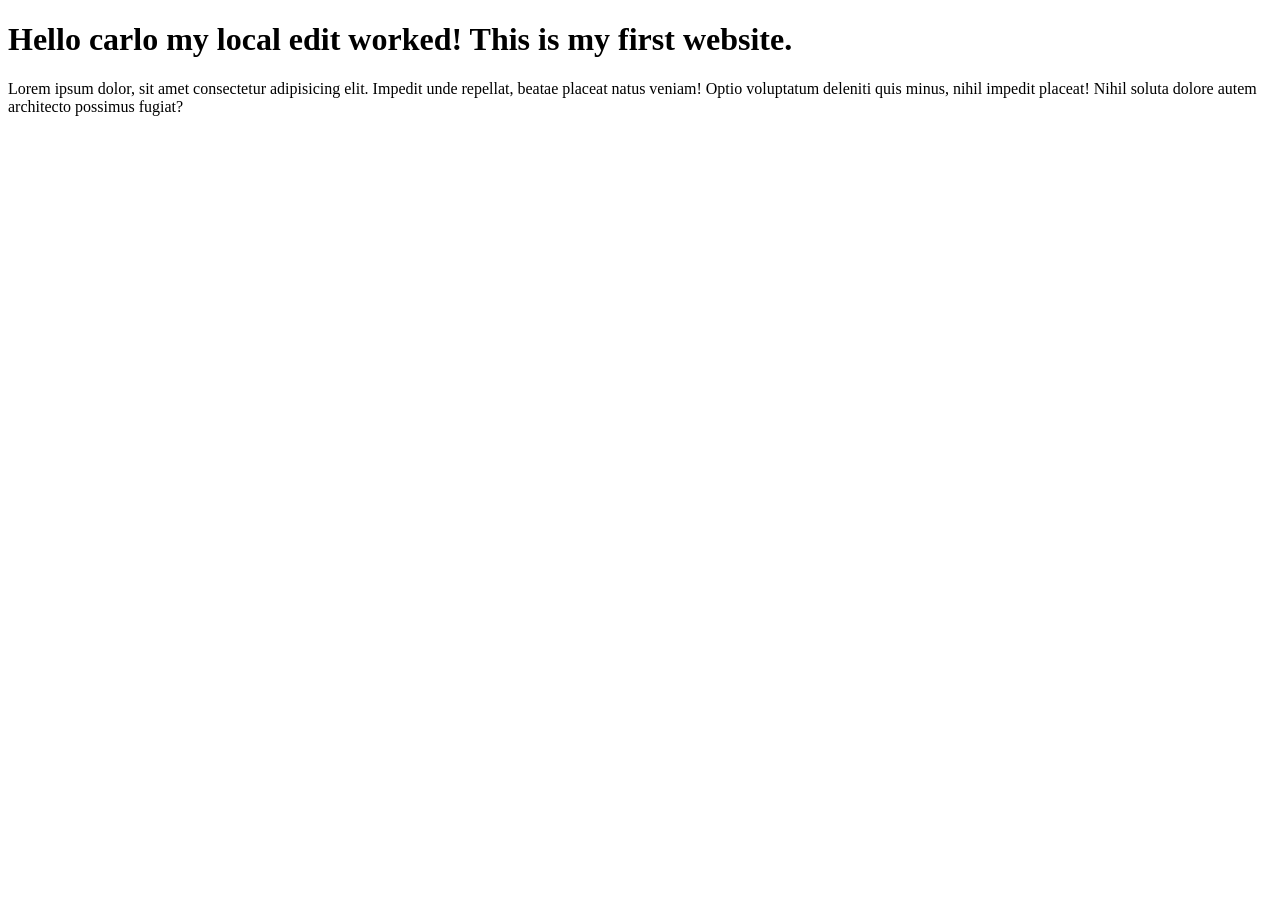
<file: index.html>
<!DOCTYPE html>
<html>
<head>
  <title>My first website</title>
</head>
<body>
  <h1>Hello carlo my local edit worked! This is my first website.</h1>
  <p>Lorem ipsum dolor, sit amet consectetur adipisicing elit. Impedit unde repellat, beatae placeat natus veniam! Optio voluptatum deleniti quis minus, nihil impedit placeat! Nihil soluta dolore autem architecto possimus fugiat?</p>
</body>
</html>
</file>
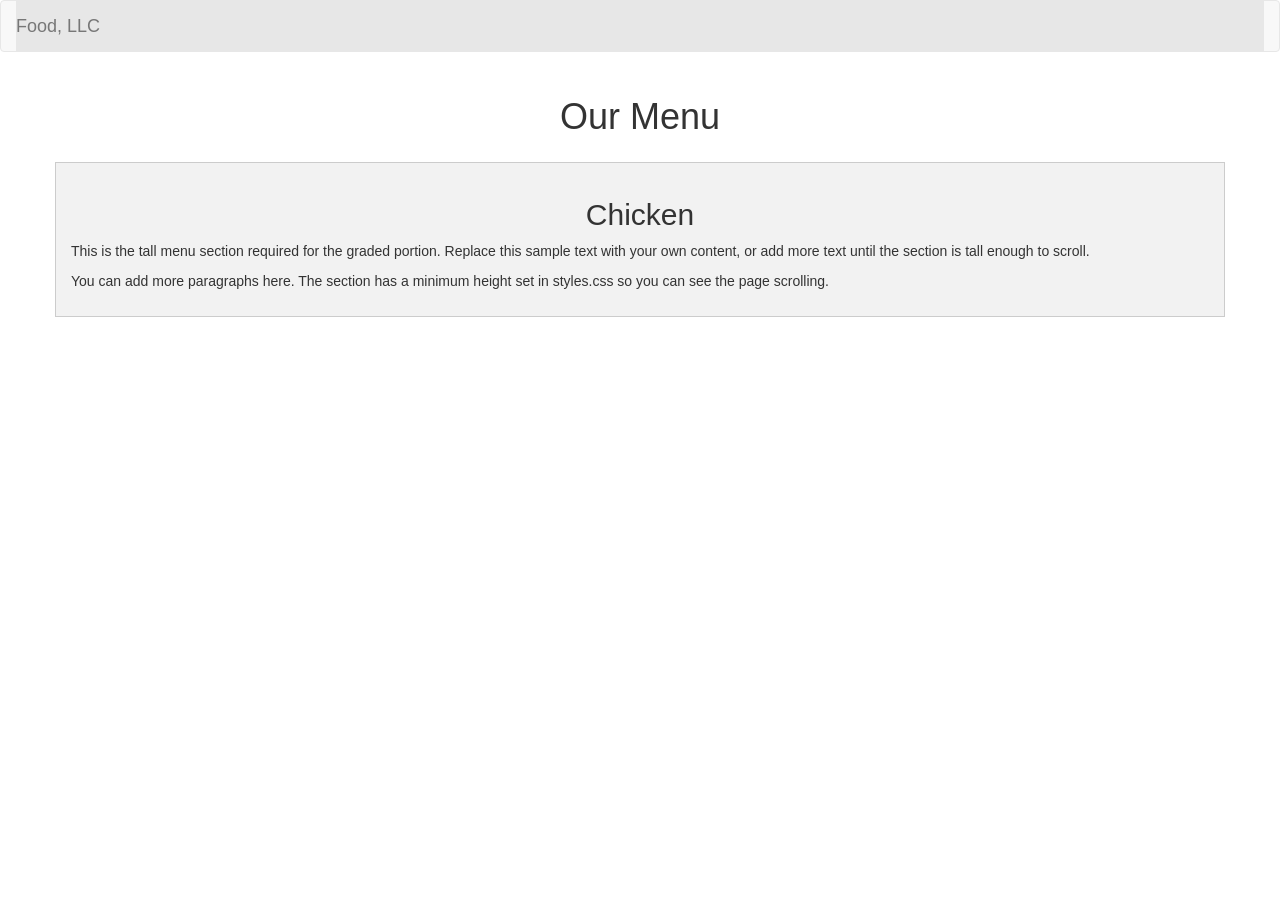
<file: module3-solution/index.html>
<!doctype html>
<html lang="en">
<head>
  <meta charset="utf-8">
  <meta name="viewport" content="width=device-width, initial-scale=1">
  <title>Food, LLC</title>

  <!-- Bootstrap first, then your own CSS so your styles can override it -->
  <link rel="stylesheet" href="css/bootstrap.min.css">
  <link rel="stylesheet" href="css/styles.css">
</head>
<body>

  <!-- This navbar scrolls with the page; it is not fixed to the top. -->
  <nav class="navbar navbar-default">
    <div class="container-fluid">

      <div class="navbar-header">
        <a class="navbar-brand" href="#">Food, LLC</a>

        <!-- visible-xs means this button appears only on mobile-sized screens. -->
        <button type="button"
                class="navbar-toggle collapsed visible-xs"
                data-toggle="collapse"
                data-target="#mobile-menu"
                aria-expanded="false"
                aria-controls="mobile-menu">
          <span class="sr-only">Toggle navigation</span>
          <span class="icon-bar"></span>
          <span class="icon-bar"></span>
          <span class="icon-bar"></span>
        </button>
      </div>

      <!-- Bootstrap expands this menu when the mobile button is clicked. -->
      <div id="mobile-menu" class="collapse navbar-collapse">
        <ul class="nav navbar-nav visible-xs">
          <li><a href="#chicken">Chicken</a></li>
          <li><a href="#beef">Beef</a></li>
          <li><a href="#sushi">Sushi</a></li>
        </ul>
      </div>

    </div>
  </nav>

  <main class="container">
    <!-- text-center is a Bootstrap class that centers the heading. -->
    <h1 class="text-center">Our Menu</h1>

    <!-- The assignment asks for one tall section that fills the row.
         col-xs-12 makes it full-width at every screen size. -->
    <div class="row">
      <section id="chicken" class="col-xs-12">
        <h2 class="text-center">Chicken</h2>
        <p>
          This is the tall menu section required for the graded portion.
          Replace this sample text with your own content, or add more text
          until the section is tall enough to scroll.
        </p>
        <p>
          You can add more paragraphs here. The section has a minimum height
          set in styles.css so you can see the page scrolling.
        </p>
      </section>
    </div>
  </main>

  <!-- jQuery must load before Bootstrap 3's JavaScript. -->
  <script src="https://code.jquery.com/jquery-2.1.4.min.js"></script>
  <script src="js/bootstrap.min.js"></script>
</body>
</html>
</file>
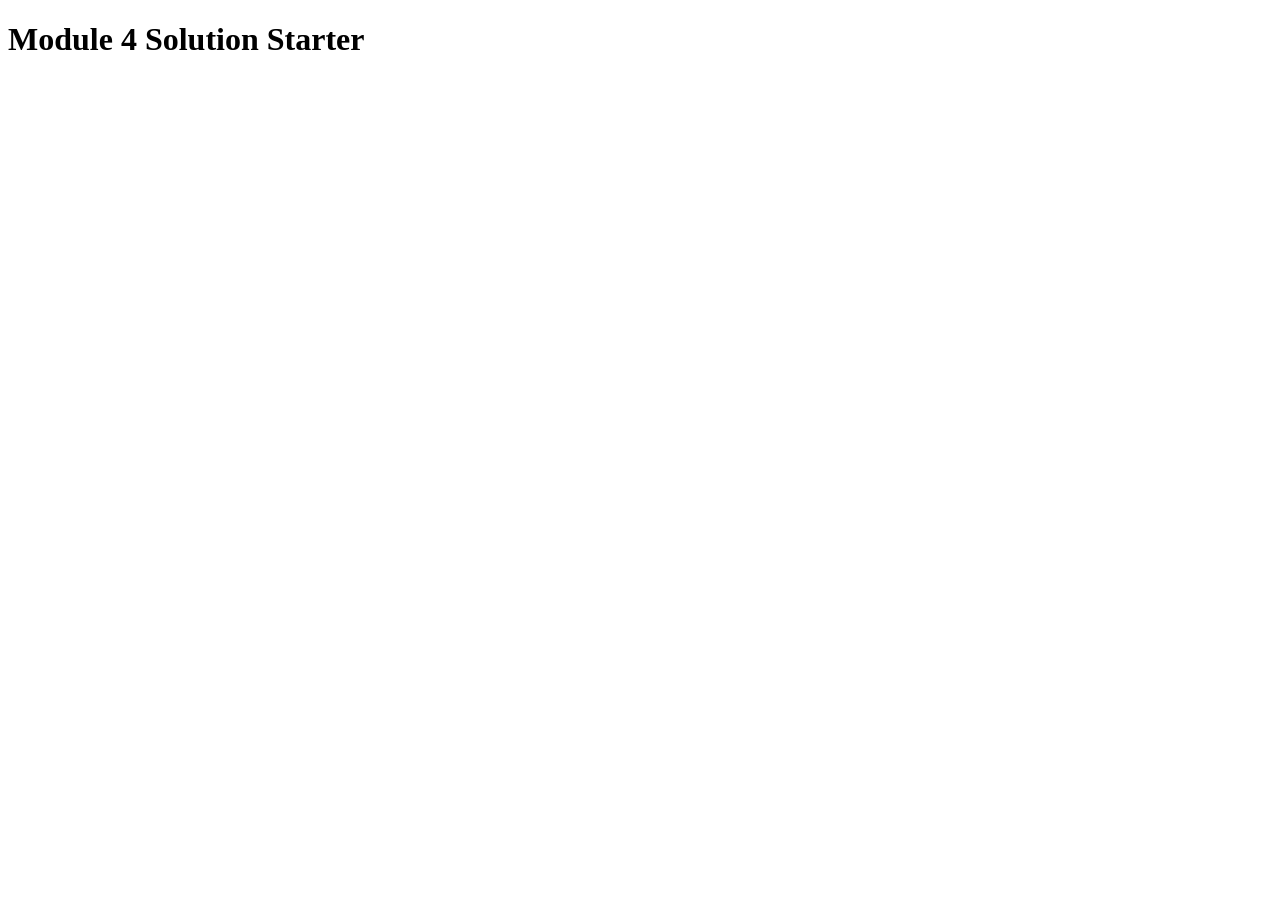
<file: Java/assignment4-solution-starter/easier/index.html>
<!DOCTYPE html>
<html>
<head>
  <meta charset="utf-8">
  <title>Module 4 Solution Starter</title>
  <script src="SpeakHello.js"></script>
  <script src="SpeakGoodBye.js"></script>
  <script src="script.js"></script>
</head>
<body>
  <h1>Module 4 Solution Starter</h1>
</body>
</html>
</file>
<file: module3-solution/css/styles.css>
/* Give the page a little space below the heading. */
body {
  padding-bottom: 30px;
}

/* Make the required section tall enough to require scrolling. */
section {
  min-height: 1000px;
  padding: 15px;
  background-color: #f2f2f2;
  border: 1px solid #ccc;
}

/* Style the mobile dropdown so it is distinct from the page content. */
#mobile-menu {
  background-color: #e7e7e7;
}

#mobile-menu a {
  color: #333;
  text-align: center;
}

/* Keep the dropdown links easy to tap on a phone. */
#mobile-menu li {
  border-top: 1px solid #ccc;
}

/* Add a little breathing room around the page heading. */
h1 {
  margin: 25px 0;
}
</file>
